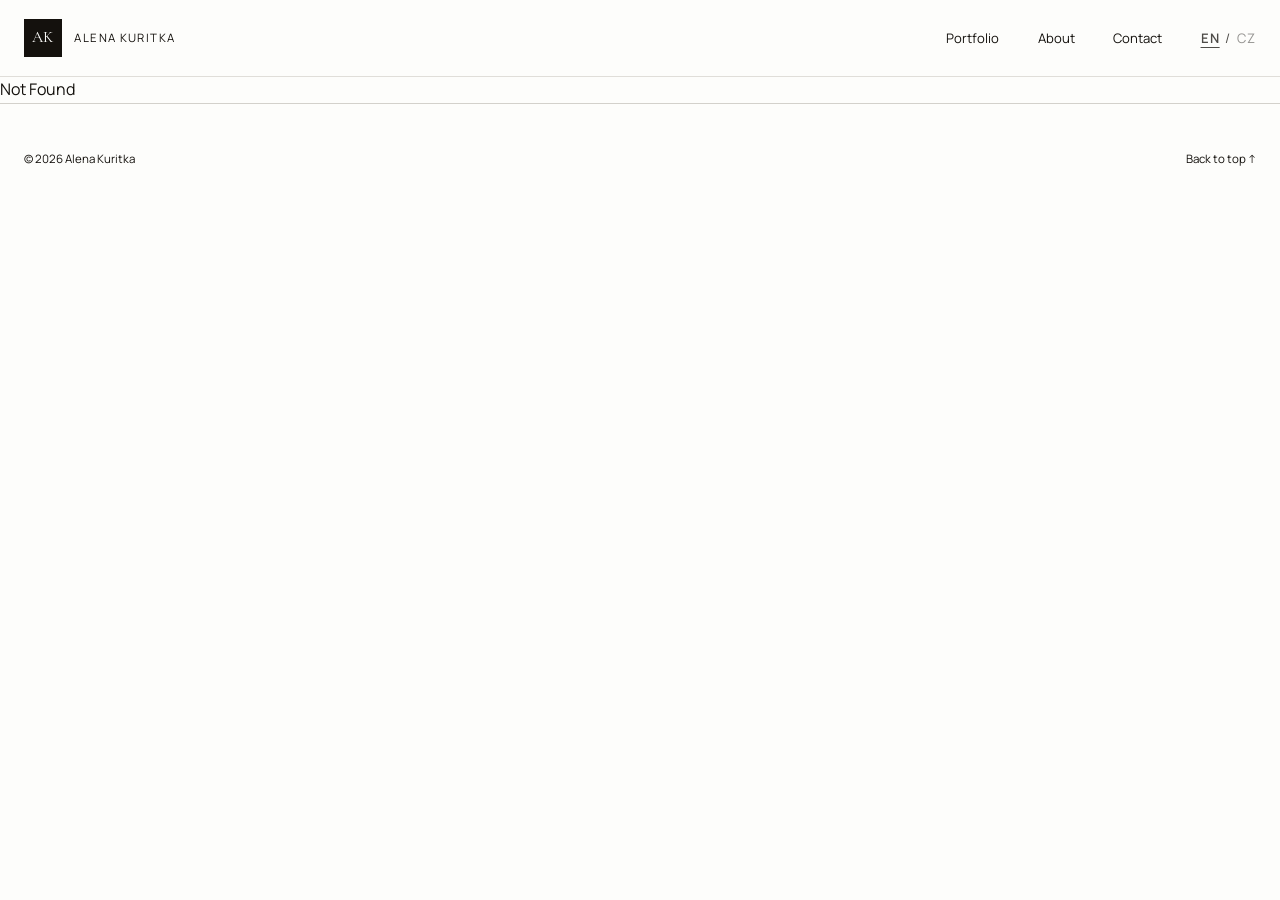
<file: portfolio/ara/index.html>
<!DOCTYPE html><html lang="en"><head><meta charSet="utf-8"/><meta name="viewport" content="width=device-width, initial-scale=1"/><link rel="preload" as="image" href="/images/portfolio/ara/Hat%20-%20Front.jpg" imageSizes="100vw" fetchPriority="high"/><link rel="preload" as="image" href="/images/portfolio/ara/BC_hyacint.jpg" imageSizes="(max-width: 700px) 100vw, (max-width: 1100px) 50vw, 33vw"/><link rel="preload" as="image" href="/images/portfolio/ara/Beer_ara-36f536c97de7425480aaf8a2196ec480.jpg" imageSizes="(max-width: 700px) 100vw, (max-width: 1100px) 50vw, 33vw"/><link rel="stylesheet" href="https://fonts.googleapis.com/css2?family=Cormorant+Garamond:wght@400;500&amp;family=Manrope:wght@400;500;600&amp;display=swap" data-precedence="default"/><link rel="stylesheet" href="/assets/styles-BvbG8ReS.css" data-precedence="default"/><title>Scarlet Macaw — Alena Kuritka</title><meta name="author" content="Alena Kuritka"/><meta name="description" content="Scarlet Macaw: brand identity by graphic designer and illustrator Alena Kuritka."/><meta property="og:title" content="Scarlet Macaw — Alena Kuritka"/><meta property="og:description" content="Brand identity project by Alena Kuritka."/><meta property="og:type" content="article"/><meta name="twitter:card" content="summary_large_image"/><link rel="modulepreload" href="/assets/index-8xojP1J3.js"/><link rel="modulepreload" href="/assets/useStore-B9WcefOa.js"/><link rel="modulepreload" href="/assets/portfolio-DilNT8gl.js"/><link rel="modulepreload" href="/assets/portfolio._slug-Cp-EceUu.js"/><link rel="modulepreload" href="/assets/arrow-right-h1CvdqSz.js"/><link rel="modulepreload" href="/assets/button-CU60bxaY.js"/><link rel="modulepreload" href="/assets/portfolio._slug-DNjQwciI.js"/><link rel="preconnect" href="https://fonts.googleapis.com"/><link rel="preconnect" href="https://fonts.gstatic.com" crossorigin="anonymous"/><link rel="icon" href="/favicon.svg" type="image/svg+xml"/><link rel="alternate" type="text/plain" href="/llms.txt" title="llms.txt"/><link rel="alternate" type="text/markdown" href="/ai/overview.md" title="Site overview (Markdown)"/><script type="application/ld+json">{"@context":"https://schema.org","@type":"CreativeWork","name":"Scarlet Macaw","genre":"Brand identity","url":"https://alena.kuritka.com/portfolio/ara","creator":{"@type":"Person","name":"Alena Kuritka","jobTitle":"Graphic Designer & Illustrator","email":"mailto:alenakuritka@gmail.com","telephone":"+420721011680","url":"https://alena.kuritka.com"}}</script></head><body><header class="site-header"><div class="site-header-inner"><a aria-label="Alena Kuritka — back to top" href="/#top" class="brand"><span class="monogram" aria-hidden="true">AK</span><span class="brand-name">Alena Kuritka</span></a><nav class="site-nav" aria-label="Main navigation"><a href="/#portfolio">Portfolio</a><a href="/#about">About</a><a href="/#contact">Contact</a><span class="lang-switch" role="group" aria-label="Language"><button type="button" aria-pressed="true" class="is-active">EN</button><span aria-hidden="true">/</span><button type="button" aria-pressed="false" class="">CZ</button></span></nav></div></header><!--$--><main class="project-page"><header class="project-header shell"><div><p class="eyebrow">Brand identity</p><h1>Scarlet Macaw</h1></div><a class="back-link active" href="/portfolio" data-status="active" aria-current="page"><svg xmlns="http://www.w3.org/2000/svg" width="24" height="24" viewBox="0 0 24 24" fill="none" stroke="currentColor" stroke-width="2" stroke-linecap="round" stroke-linejoin="round" class="lucide lucide-arrow-left" aria-hidden="true"><path d="m12 19-7-7 7-7"></path><path d="M19 12H5"></path></svg> <!-- -->All projects</a></header><figure class="project-hero"><img src="/images/portfolio/ara/Hat%20-%20Front.jpg" width="3500" height="2000" alt="Scarlet Macaw project cover" fetchPriority="high" sizes="100vw"/></figure><div class="shell gallery-shell"><div class="masonry-gallery"><button class="gallery-item" aria-label="Open image 1 of 9"><img src="/images/portfolio/ara/BC_hyacint.jpg" alt="Scarlet Macaw — artwork 1" width="6000" height="4000" loading="eager" sizes="(max-width: 700px) 100vw, (max-width: 1100px) 50vw, 33vw"/></button><button class="gallery-item" aria-label="Open image 2 of 9"><img src="/images/portfolio/ara/Beer_ara-36f536c97de7425480aaf8a2196ec480.jpg" alt="Scarlet Macaw — artwork 2" width="4200" height="3000" loading="eager" sizes="(max-width: 700px) 100vw, (max-width: 1100px) 50vw, 33vw"/></button><button class="gallery-item" aria-label="Open image 3 of 9"><img src="/images/portfolio/ara/Cup_ara.jpg" alt="Scarlet Macaw — artwork 3" width="4500" height="3000" loading="lazy" sizes="(max-width: 700px) 100vw, (max-width: 1100px) 50vw, 33vw"/></button><button class="gallery-item" aria-label="Open image 4 of 9"><img src="/images/portfolio/ara/Hat%20-%20Back%203_4%20View.jpg" alt="Scarlet Macaw — artwork 4" width="3500" height="2000" loading="lazy" sizes="(max-width: 700px) 100vw, (max-width: 1100px) 50vw, 33vw"/></button><button class="gallery-item" aria-label="Open image 5 of 9"><img src="/images/portfolio/ara/Hat%20-%20Front%203_4%20View.jpg" alt="Scarlet Macaw — artwork 5" width="3500" height="2000" loading="lazy" sizes="(max-width: 700px) 100vw, (max-width: 1100px) 50vw, 33vw"/></button><button class="gallery-item" aria-label="Open image 6 of 9"><img src="/images/portfolio/ara/Hat%20-%20Front.jpg" alt="Scarlet Macaw — artwork 6" width="3500" height="2000" loading="lazy" sizes="(max-width: 700px) 100vw, (max-width: 1100px) 50vw, 33vw"/></button><button class="gallery-item" aria-label="Open image 7 of 9"><img src="/images/portfolio/ara/Vector%20Smart%20Object.jpg" alt="Scarlet Macaw — artwork 7" width="2480" height="3508" loading="lazy" sizes="(max-width: 700px) 100vw, (max-width: 1100px) 50vw, 33vw"/></button><button class="gallery-item" aria-label="Open image 8 of 9"><img src="/images/portfolio/ara/hrnky.jpg" alt="Scarlet Macaw — artwork 8" width="2800" height="1900" loading="lazy" sizes="(max-width: 700px) 100vw, (max-width: 1100px) 50vw, 33vw"/></button><button class="gallery-item" aria-label="Open image 9 of 9"><img src="/images/portfolio/ara/kufr.jpg" alt="Scarlet Macaw — artwork 9" width="3128" height="3057" loading="lazy" sizes="(max-width: 700px) 100vw, (max-width: 1100px) 50vw, 33vw"/></button></div></div><nav class="project-nav shell" aria-label="Project navigation"><a href="/portfolio/wolf"><svg xmlns="http://www.w3.org/2000/svg" width="24" height="24" viewBox="0 0 24 24" fill="none" stroke="currentColor" stroke-width="2" stroke-linecap="round" stroke-linejoin="round" class="lucide lucide-arrow-left" aria-hidden="true"><path d="m12 19-7-7 7-7"></path><path d="M19 12H5"></path></svg><span><small>Previous project</small>Lone Wolf</span></a><a class="active" href="/portfolio" data-status="active" aria-current="page">Back to portfolio</a><a href="/portfolio/bird"><span><small>Next project</small>Avian</span><svg xmlns="http://www.w3.org/2000/svg" width="24" height="24" viewBox="0 0 24 24" fill="none" stroke="currentColor" stroke-width="2" stroke-linecap="round" stroke-linejoin="round" class="lucide lucide-arrow-right" aria-hidden="true"><path d="M5 12h14"></path><path d="m12 5 7 7-7 7"></path></svg></a></nav></main><script>(function(a,f){let l;try{l=JSON.parse(sessionStorage.getItem(a)||"{}")}catch{return}const n=l?.[f||history.state?.__TSR_key];let c=!1;for(const t in n){const e=n[t],o=e?.scrollX,s=e?.scrollY;if(Number.isFinite(o)&&Number.isFinite(s)){if(t==="window")scrollTo(o,s),c=!0;else if(t)try{const r=document.querySelector(t);r&&(r.scrollLeft=o,r.scrollTop=s)}catch{}}}if(c)return;const i=location.hash.slice(1);if(i){const t=history.state?.__hashScrollIntoViewOptions??!0;if(t){const e=document.getElementById(i);e&&e.scrollIntoView(t)}return}scrollTo(0,0)})("tsr-scroll-restoration-v1_3");document.currentScript.remove()</script><!--/$--><footer class="site-footer"><div class="shell"><span>© <!-- -->2026<!-- --> <!-- -->Alena Kuritka</span><a href="#top">Back to top ↑</a></div></footer><script class="$tsr" id="$tsr-stream-barrier">(self.$R=self.$R||{})["tsr"]=[];self.$_TSR={h(){this.hydrated=!0,this.c()},e(){this.streamEnded=!0,this.c()},c(){this.hydrated&&this.streamEnded&&(delete self.$_TSR,delete self.$R.tsr)},p(e){this.initialized?e():this.buffer.push(e)},buffer:[]};$_TSR.router=($R=>$R[0]={manifest:$R[1]={routes:$R[2]={__root__:$R[3]={preloads:$R[4]=["/assets/index-8xojP1J3.js","/assets/useStore-B9WcefOa.js"],scripts:$R[5]=[$R[6]={attrs:$R[7]={type:"module",async:!0,src:"/assets/index-8xojP1J3.js"}}]},"/portfolio":$R[8]={preloads:$R[9]=["/assets/portfolio-DilNT8gl.js"]},"/portfolio/$slug":$R[10]={preloads:$R[11]=["/assets/portfolio._slug-Cp-EceUu.js","/assets/arrow-right-h1CvdqSz.js","/assets/button-CU60bxaY.js","/assets/portfolio._slug-DNjQwciI.js"]}}},matches:$R[12]=[$R[13]={i:"__root__ ",u:1790453529556,s:"success",ssr:!0},$R[14]={i:" portfolio portfolio",u:1790453529556,s:"success",ssr:!0},$R[15]={i:" portfolio $slug portfolio ara",u:1790453529556,s:"success",l:$R[16]={slug:"ara",title:"Scarlet Macaw",category:"Brand identity",cover:$R[17]={src:"/images/portfolio/ara/Hat%20-%20Front.jpg",width:3500,height:2000,alt:"Scarlet Macaw project cover"},images:$R[18]=[$R[19]={src:"/images/portfolio/ara/BC_hyacint.jpg",width:6000,height:4000,alt:"Scarlet Macaw — artwork 1"},$R[20]={src:"/images/portfolio/ara/Beer_ara-36f536c97de7425480aaf8a2196ec480.jpg",width:4200,height:3000,alt:"Scarlet Macaw — artwork 2"},$R[21]={src:"/images/portfolio/ara/Cup_ara.jpg",width:4500,height:3000,alt:"Scarlet Macaw — artwork 3"},$R[22]={src:"/images/portfolio/ara/Hat%20-%20Back%203_4%20View.jpg",width:3500,height:2000,alt:"Scarlet Macaw — artwork 4"},$R[23]={src:"/images/portfolio/ara/Hat%20-%20Front%203_4%20View.jpg",width:3500,height:2000,alt:"Scarlet Macaw — artwork 5"},$R[24]={src:"/images/portfolio/ara/Hat%20-%20Front.jpg",width:3500,height:2000,alt:"Scarlet Macaw — artwork 6"},$R[25]={src:"/images/portfolio/ara/Vector%20Smart%20Object.jpg",width:2480,height:3508,alt:"Scarlet Macaw — artwork 7"},$R[26]={src:"/images/portfolio/ara/hrnky.jpg",width:2800,height:1900,alt:"Scarlet Macaw — artwork 8"},$R[27]={src:"/images/portfolio/ara/kufr.jpg",width:3128,height:3057,alt:"Scarlet Macaw — artwork 9"}]},ssr:!0}],lastMatchId:" portfolio $slug portfolio ara"})($R["tsr"]);$_TSR.e();document.currentScript.remove()</script><script type="module" async="" src="/assets/index-8xojP1J3.js"></script></body></html>
</file>
